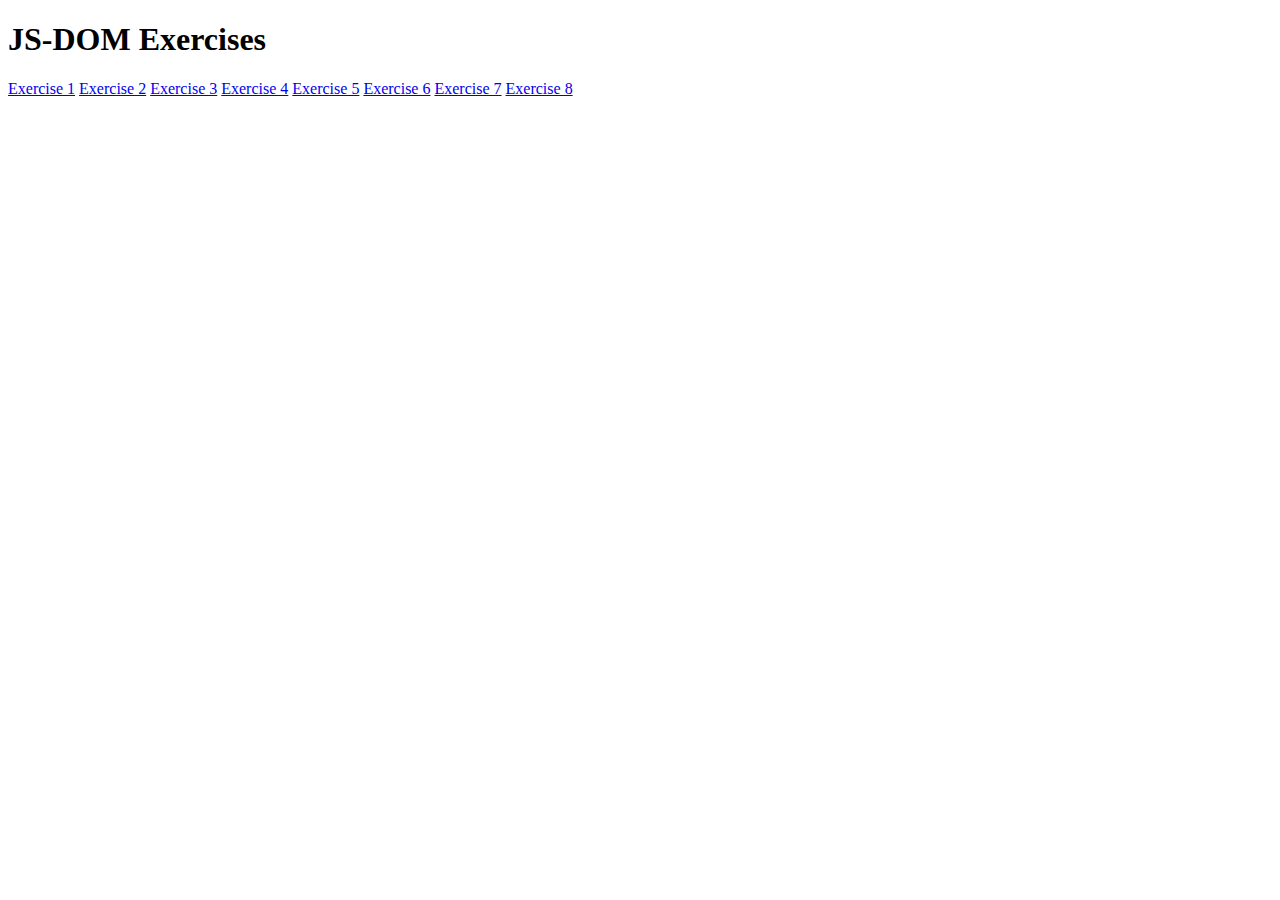
<file: index.html>
<!DOCTYPE html>
<html>
<head>
    <title>JS-DOM Exercises</title>
    
</head>
<body>
    <h1>JS-DOM Exercises</h1>
    <a href="/ex1">Exercise 1</a>
    <a href="/ex2">Exercise 2</a>
    <a href="/ex3">Exercise 3</a>
    <a href="/ex4">Exercise 4</a>
    <a href="/ex5">Exercise 5</a>
    <a href="/ex6">Exercise 6</a>
    <a href="/ex7">Exercise 7</a>
    <a href="/ex8">Exercise 8</a>
</body>
</html>
</file>
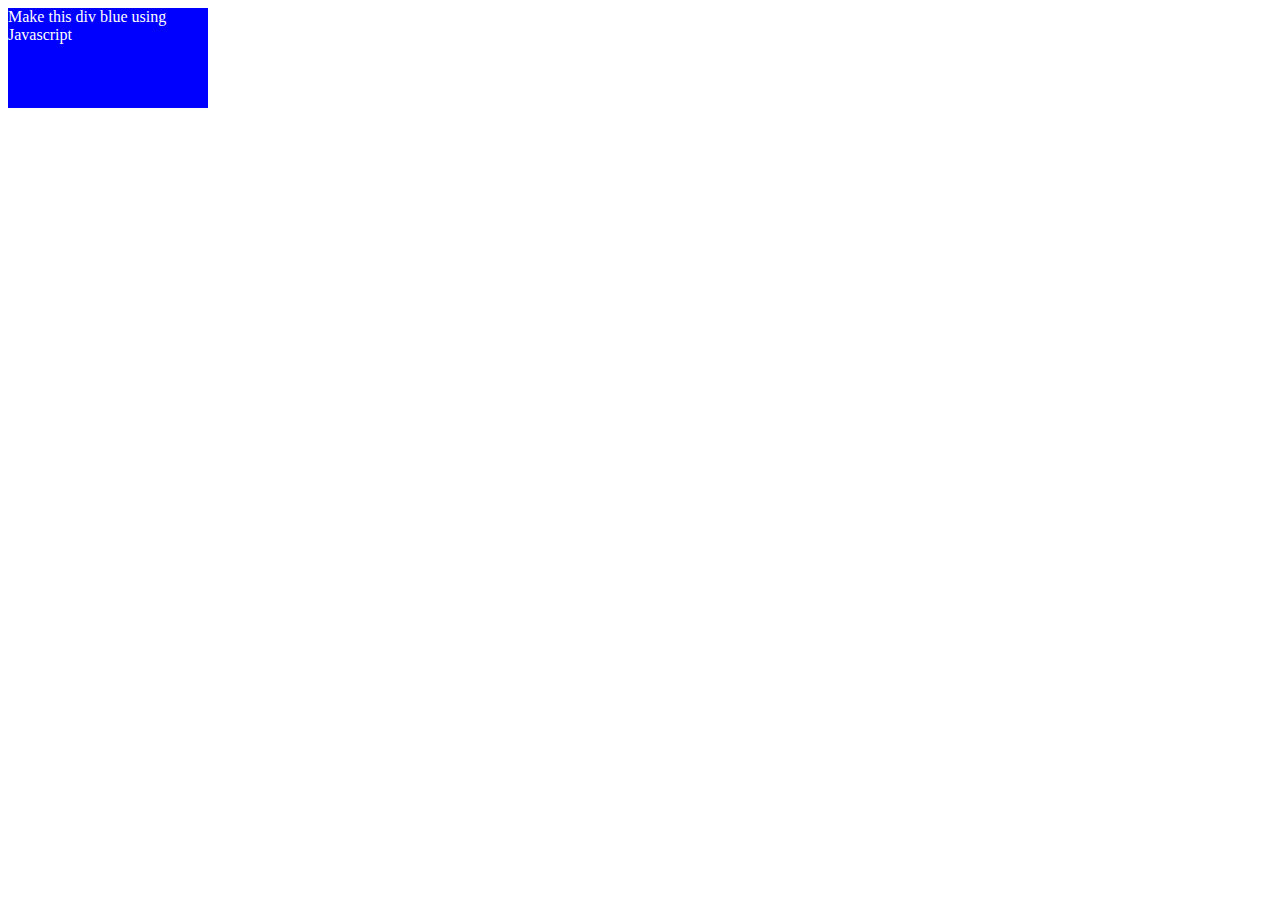
<file: ex2/index.html>
<!DOCTYPE html>
<html>
<head>
    <title>Exercise 2</title>
    <link rel="stylesheet" type="text/css" media="screen" href="main.css" />
    
</head>
<body>
    <div id="box">
        Make this div blue using Javascript
    </div>

    <script src="script.js"></script>
</body>
</html>
</file>
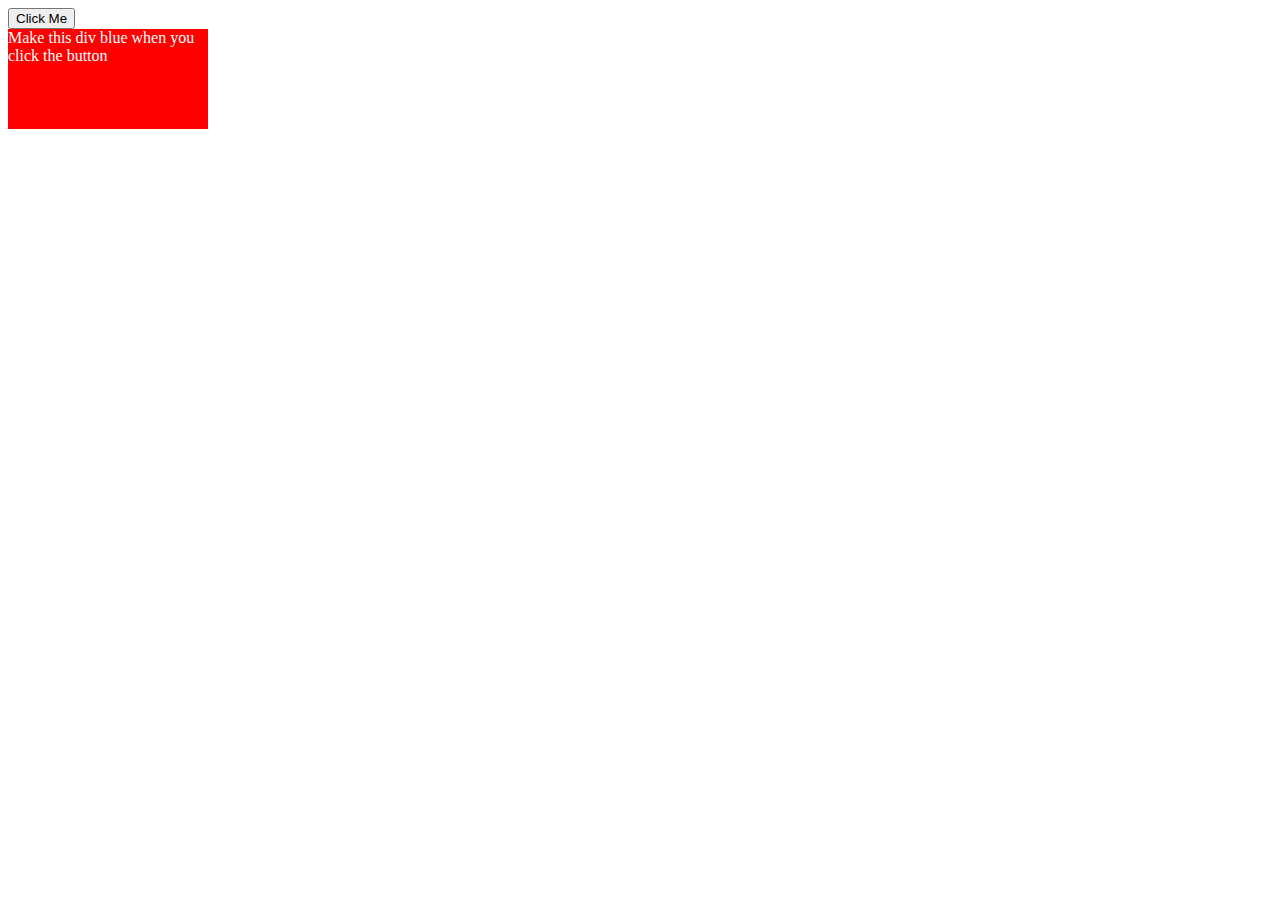
<file: ex3/index.html>
<!DOCTYPE html>
<html>
<head>
    <title>Exercise 3</title>
    <link rel="stylesheet" type="text/css" media="screen" href="main.css" />
    
</head>
<body>
    <button id="myButton">Click Me</button>
    <div id="box">
        Make this div blue when you click the button
    </div>

    <script src="script.js"></script>
</body>
</html>
</file>
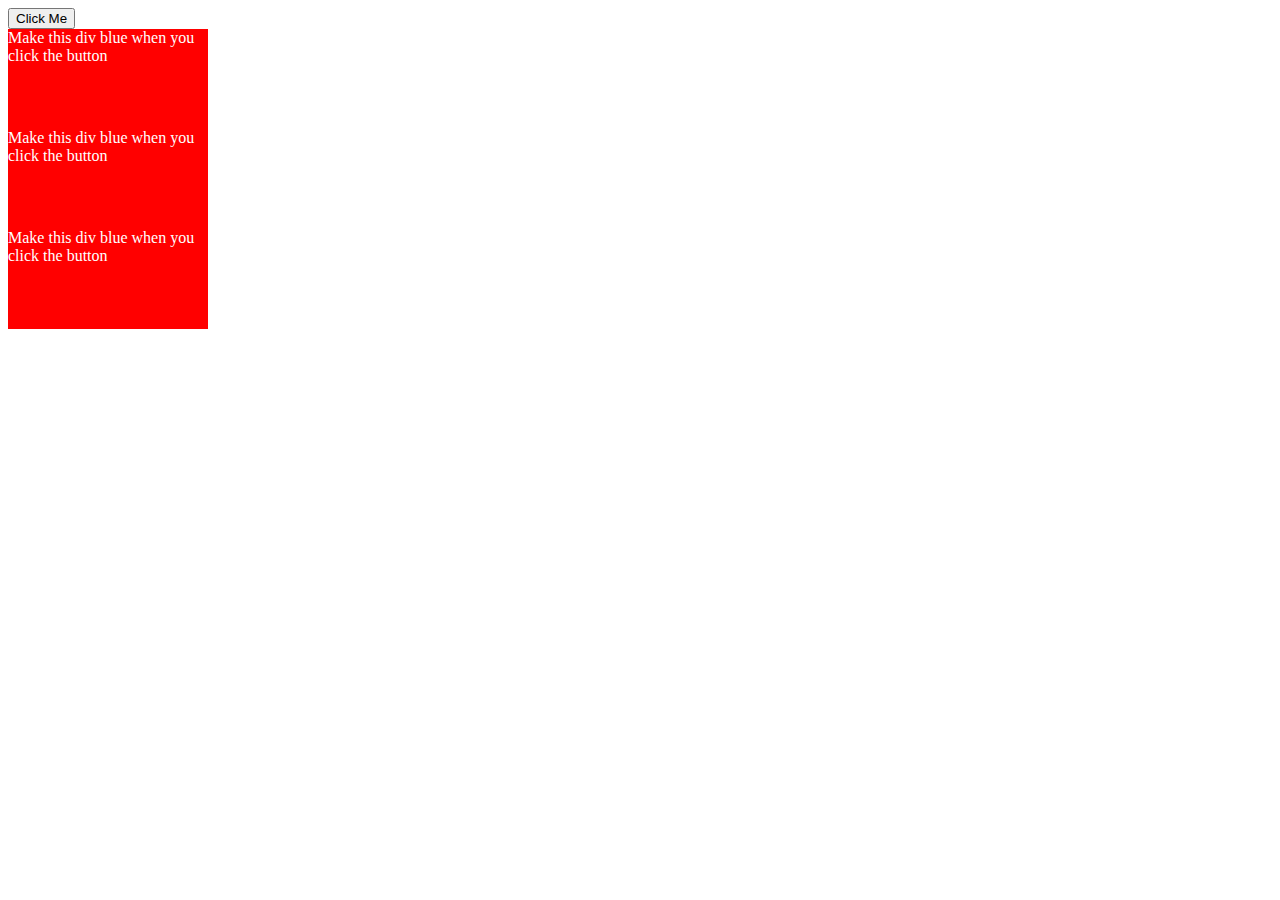
<file: ex4/index.html>
<!DOCTYPE html>
<html>
<head>
    <title>Exercise 4</title>
    <link rel="stylesheet" type="text/css" media="screen" href="main.css" />
    
</head>
<body>
    <button id="myButton">Click Me</button>
    <div class="box">
        Make this div blue when you click the button
    </div>
    <div class="box">
        Make this div blue when you click the button
    </div>
    <div class="box">
        Make this div blue when you click the button
    </div>

    <script src="script.js"></script>
</body>
</html>
</file>
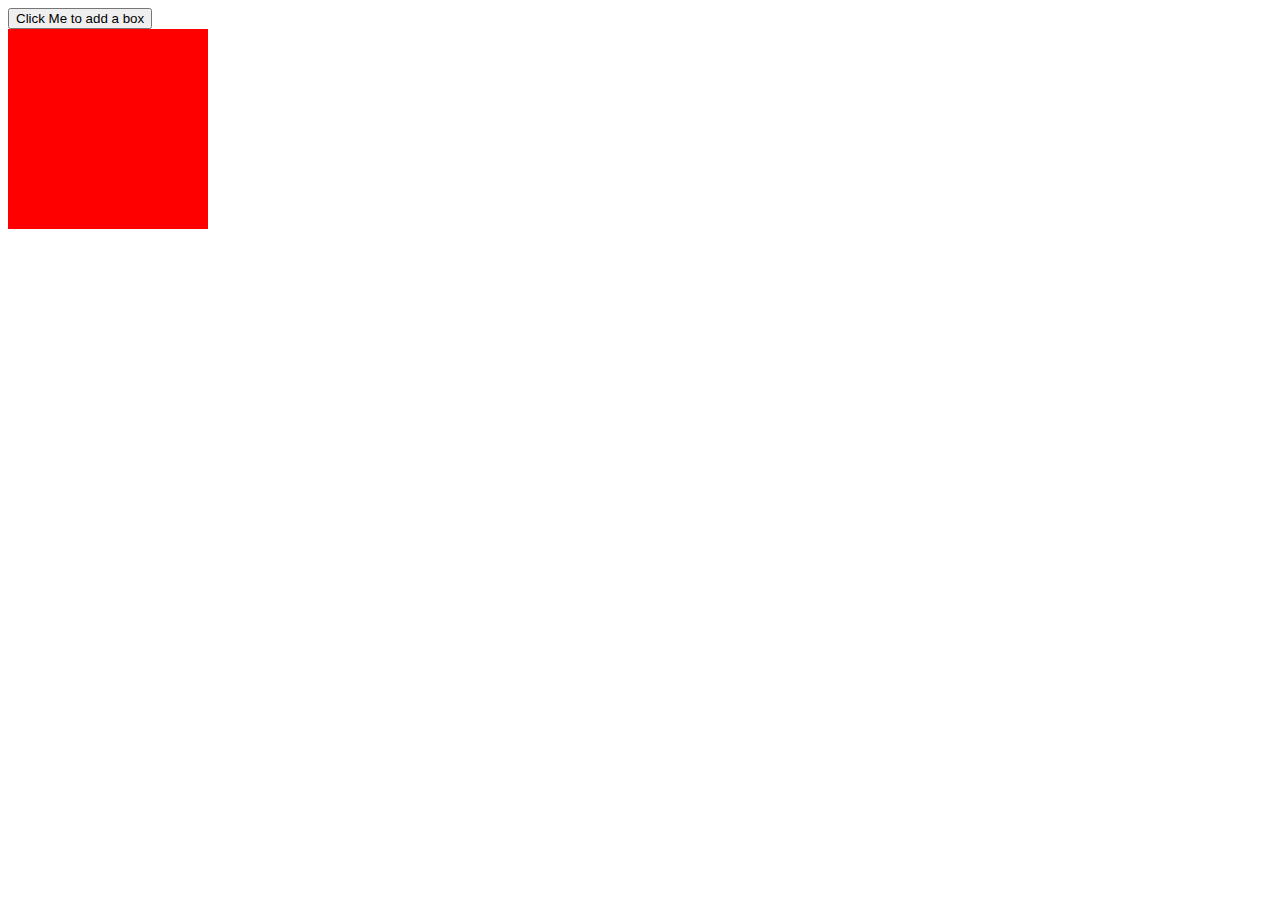
<file: ex5/index.html>
<!DOCTYPE html>
<html>
<head>
    <title>Exercise 1</title>
    <link rel="stylesheet" type="text/css" media="screen" href="main.css" />
    
</head>
<body>
    <button id="myButton">Click Me to add a box</button>
    <div id="boxContainer">
        <div class="box"></div>
        <div class="box"></div>
    </div>
    <script src="script.js"></script>
</body>
</html>
</file>
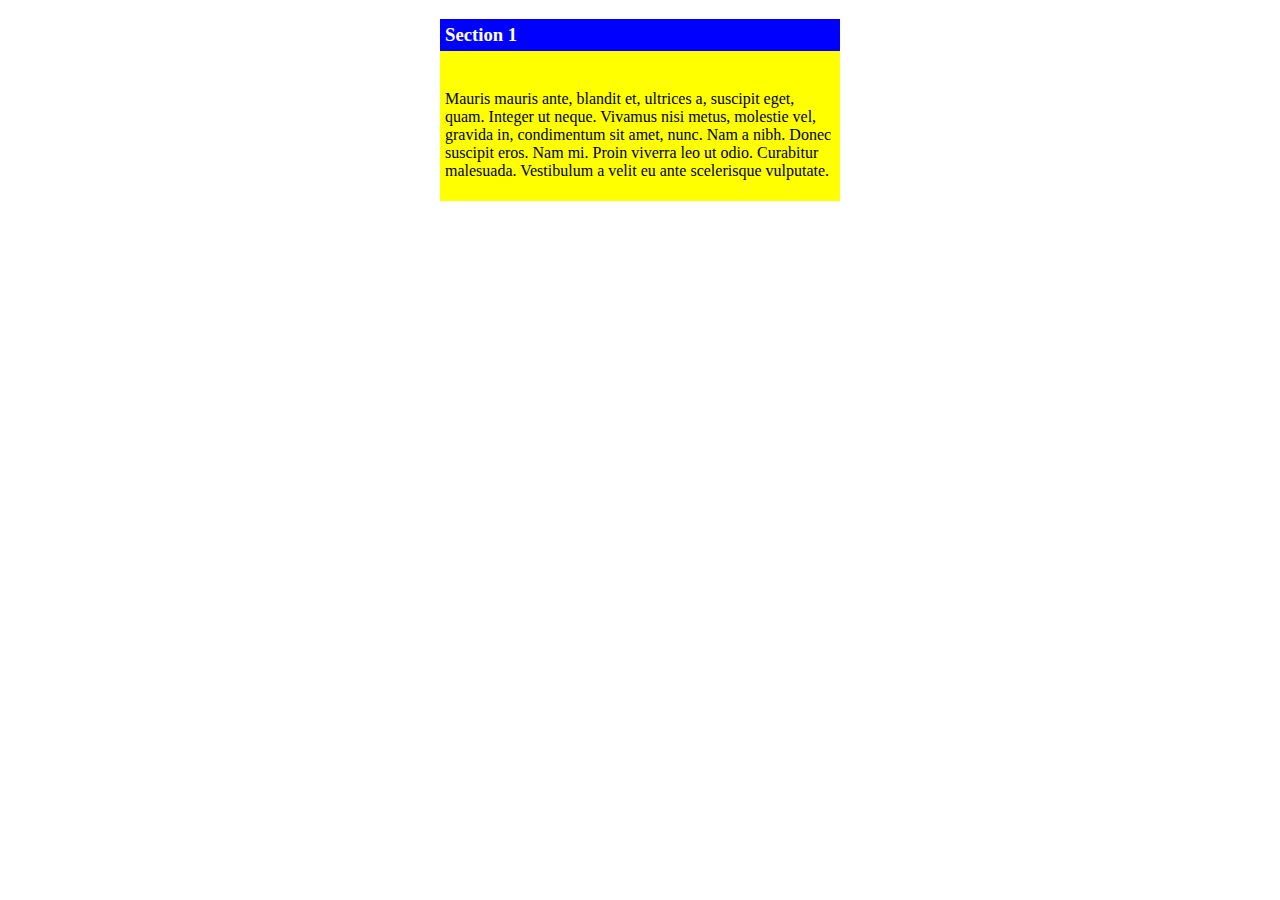
<file: ex7/index.html>
<!DOCTYPE html>
<html>

<head>
  <title>Exercise 7</title>
  <link rel="stylesheet" type="text/css" media="screen" href="main.css" />
</head>

<body>
  <div id="accordion">
    <h3 id="section-header">Section 1</h3>
    <div id="section">
      <p>
        Mauris mauris ante, blandit et, ultrices a, suscipit eget, quam. Integer
        ut neque. Vivamus nisi metus, molestie vel, gravida in, condimentum sit
        amet, nunc. Nam a nibh. Donec suscipit eros. Nam mi. Proin viverra leo ut
        odio. Curabitur malesuada. Vestibulum a velit eu ante scelerisque vulputate.
      </p>
    </div>
  </div>
  <script src="script.js"></script>
</body>

</html>
</file>
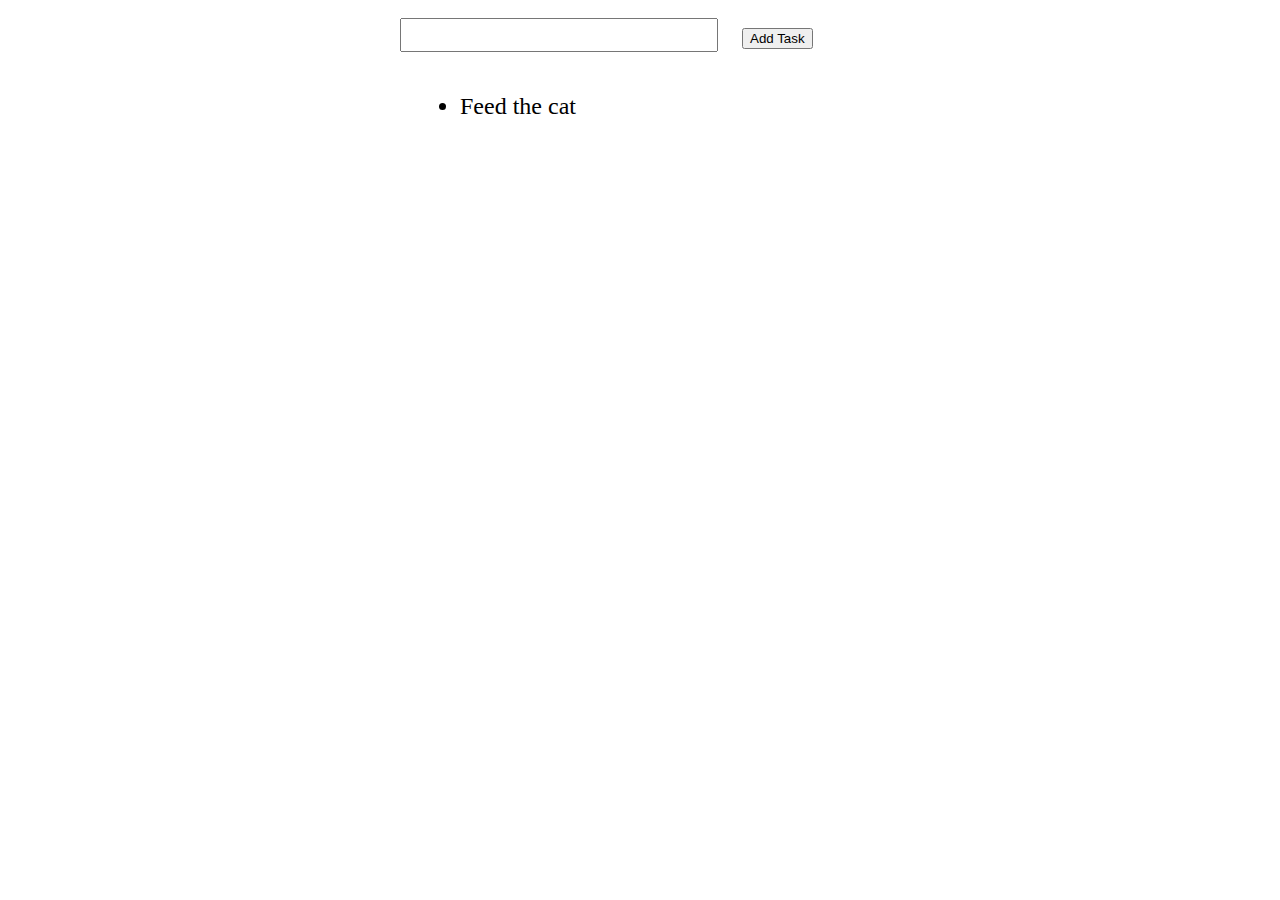
<file: ex8/index.html>
<!DOCTYPE html>
<html>

<head>
  <title>Exercise 8</title>
  <link rel="stylesheet" type="text/css" media="screen" href="main.css" />

</head>

<body>
  <div id="wrapper">
    <input id="description" type="text" name="description">
    <button id="add-button">Add Task</button>
    <ul id="todo-list">
      <li>Feed the cat</li>
    </ul>
  </div>
  <script src="script.js"></script>
</body>

</html>
</file>
<file: ex2/main.css>
#box {
    background-color: red;
    color: white;
    width: 200px;
    height: 100px;
}
</file>
<file: ex3/main.css>
#box {
    background-color: red;
    color: white;
    width: 200px;
    height: 100px;
}
</file>
<file: ex4/main.css>
.box {
    background-color: red;
    color: white;
    width: 200px;
    height: 100px;
}
</file>
<file: ex5/main.css>
.box {
    background-color: red;
    color: white;
    width: 200px;
    height: 100px;
}
</file>
<file: ex7/main.css>
#section-header {
    background-color: blue;
    color: white;
    padding: 5px;
}

#accordion {
    width: 400px;
    background-color: yellow;
    margin: auto;
}

#section {
    padding: 5px;
}
</file>
<file: ex8/main.css>
#wrapper {
    max-width: 480px;
    margin: auto;
}
#description, #search, #todo-list {
    font-size: 1.5em;
}
li {
  margin: 20px;
}
button {
  margin: 20px;
}
</file>
